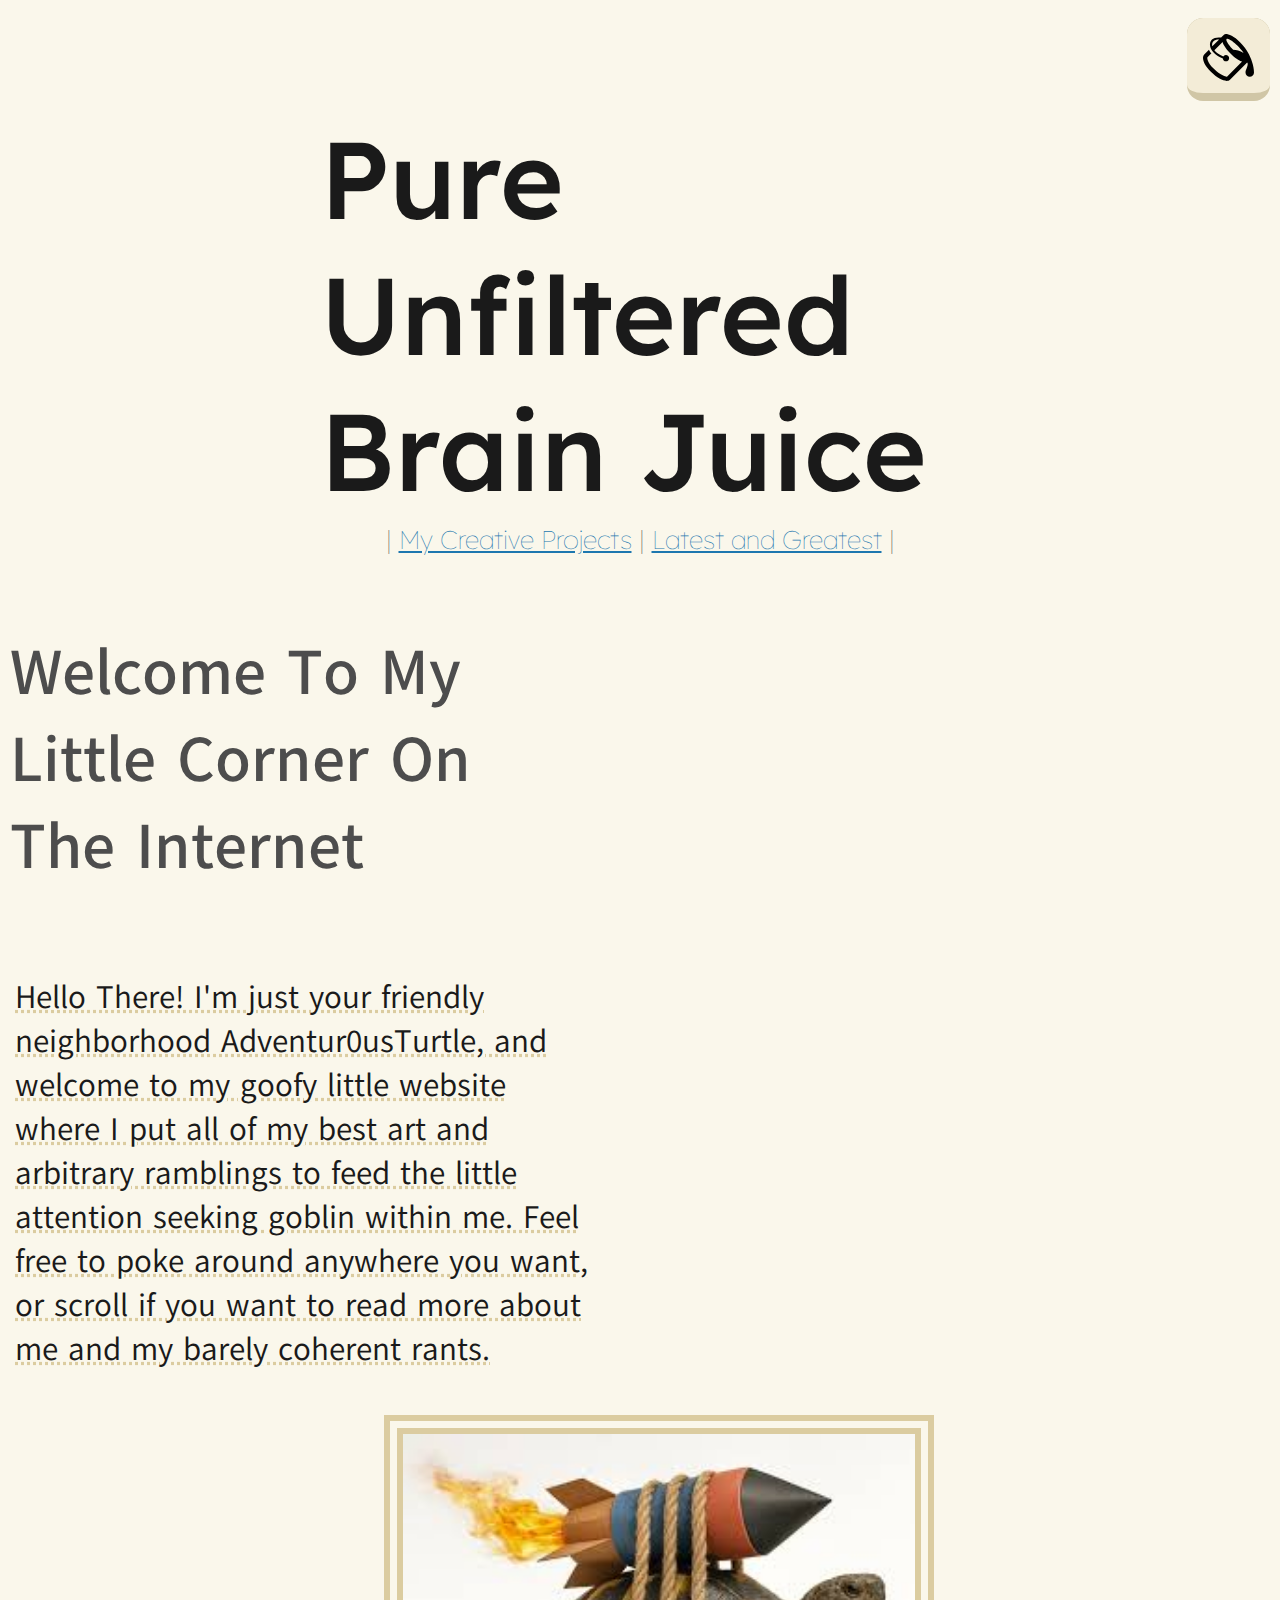
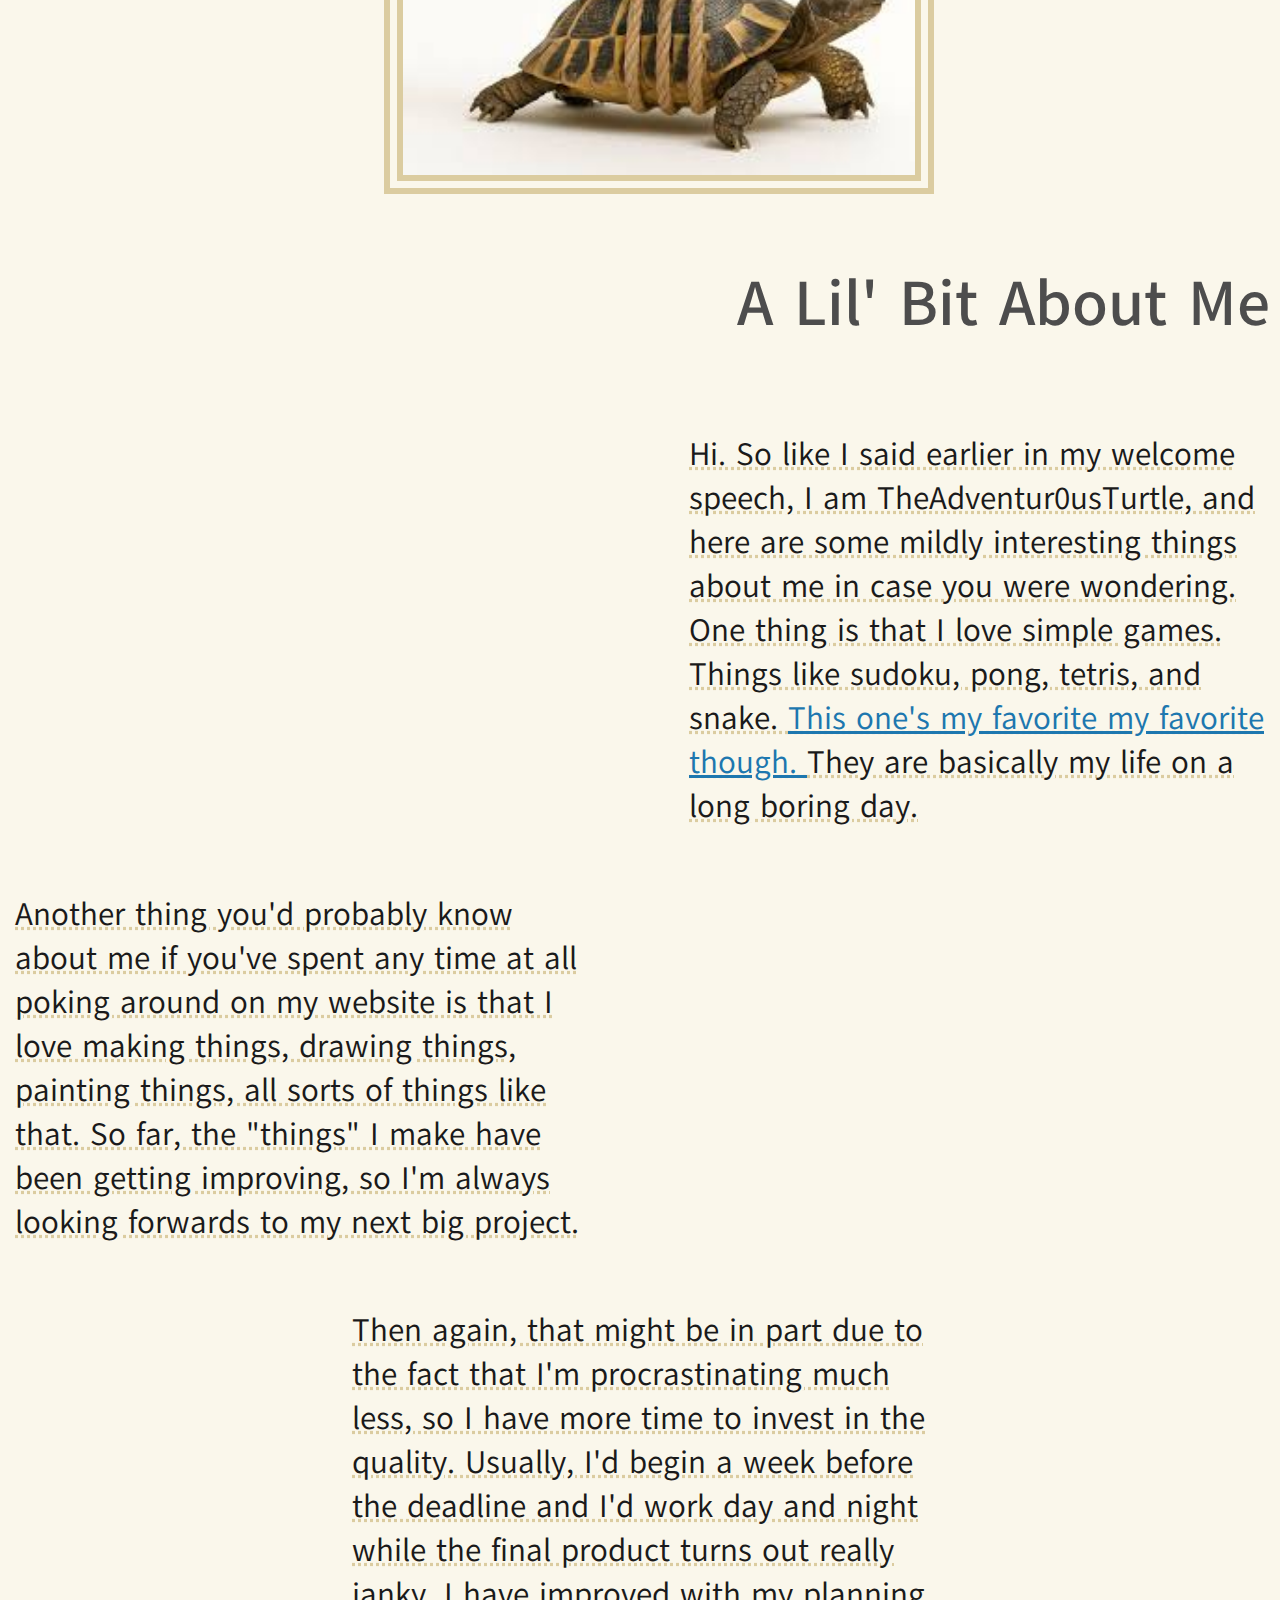
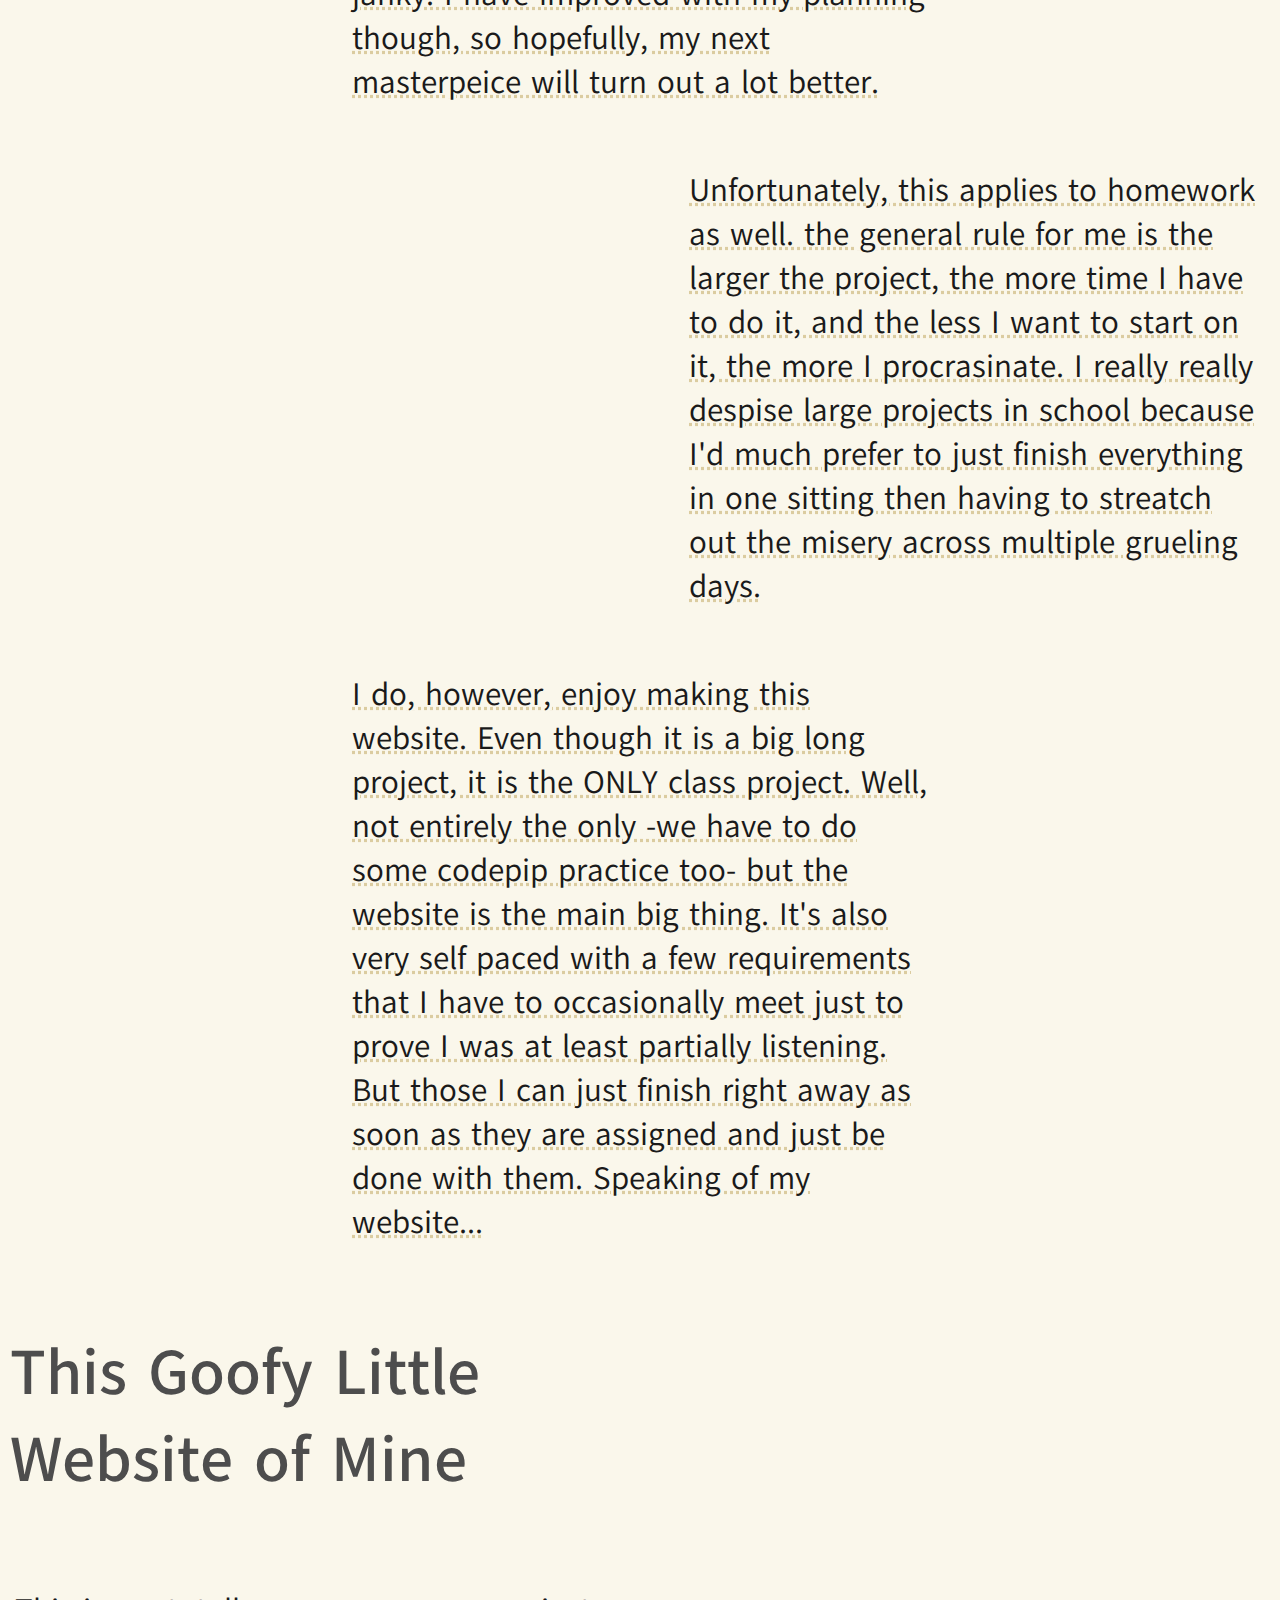
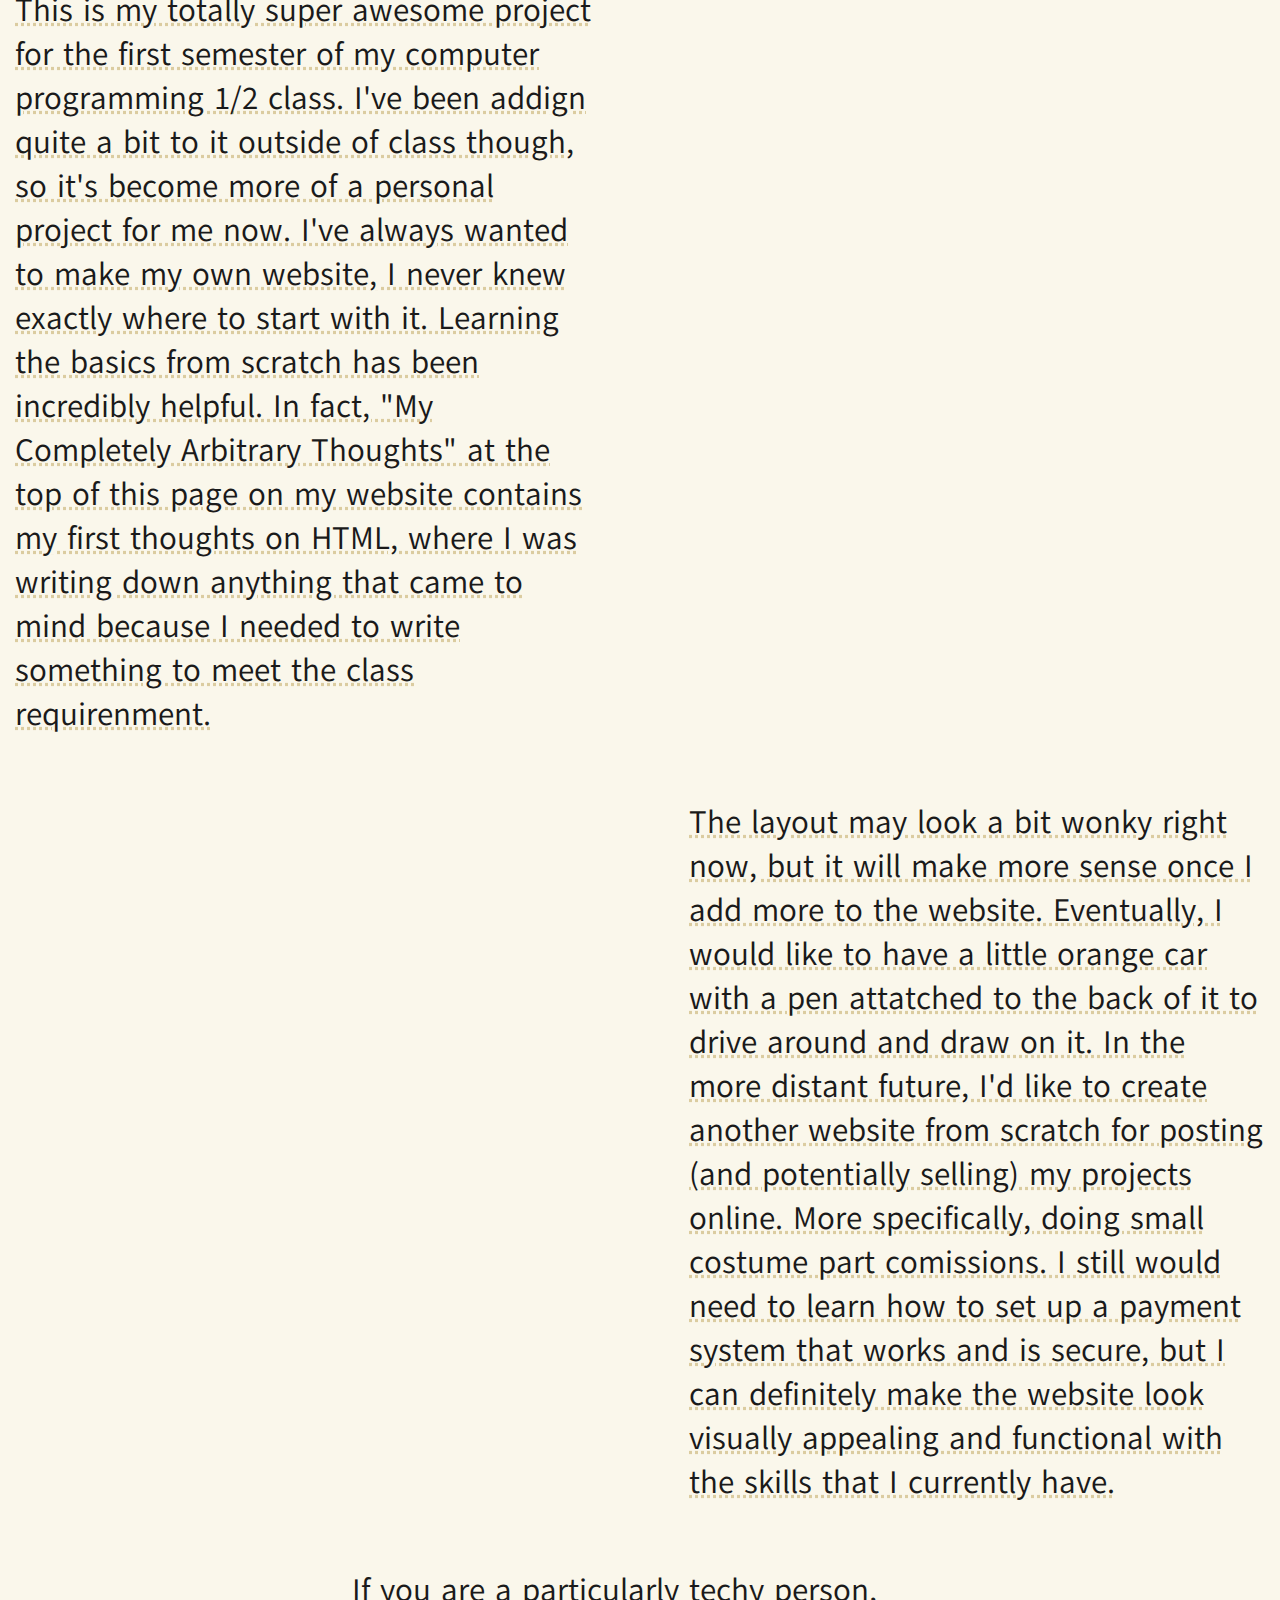
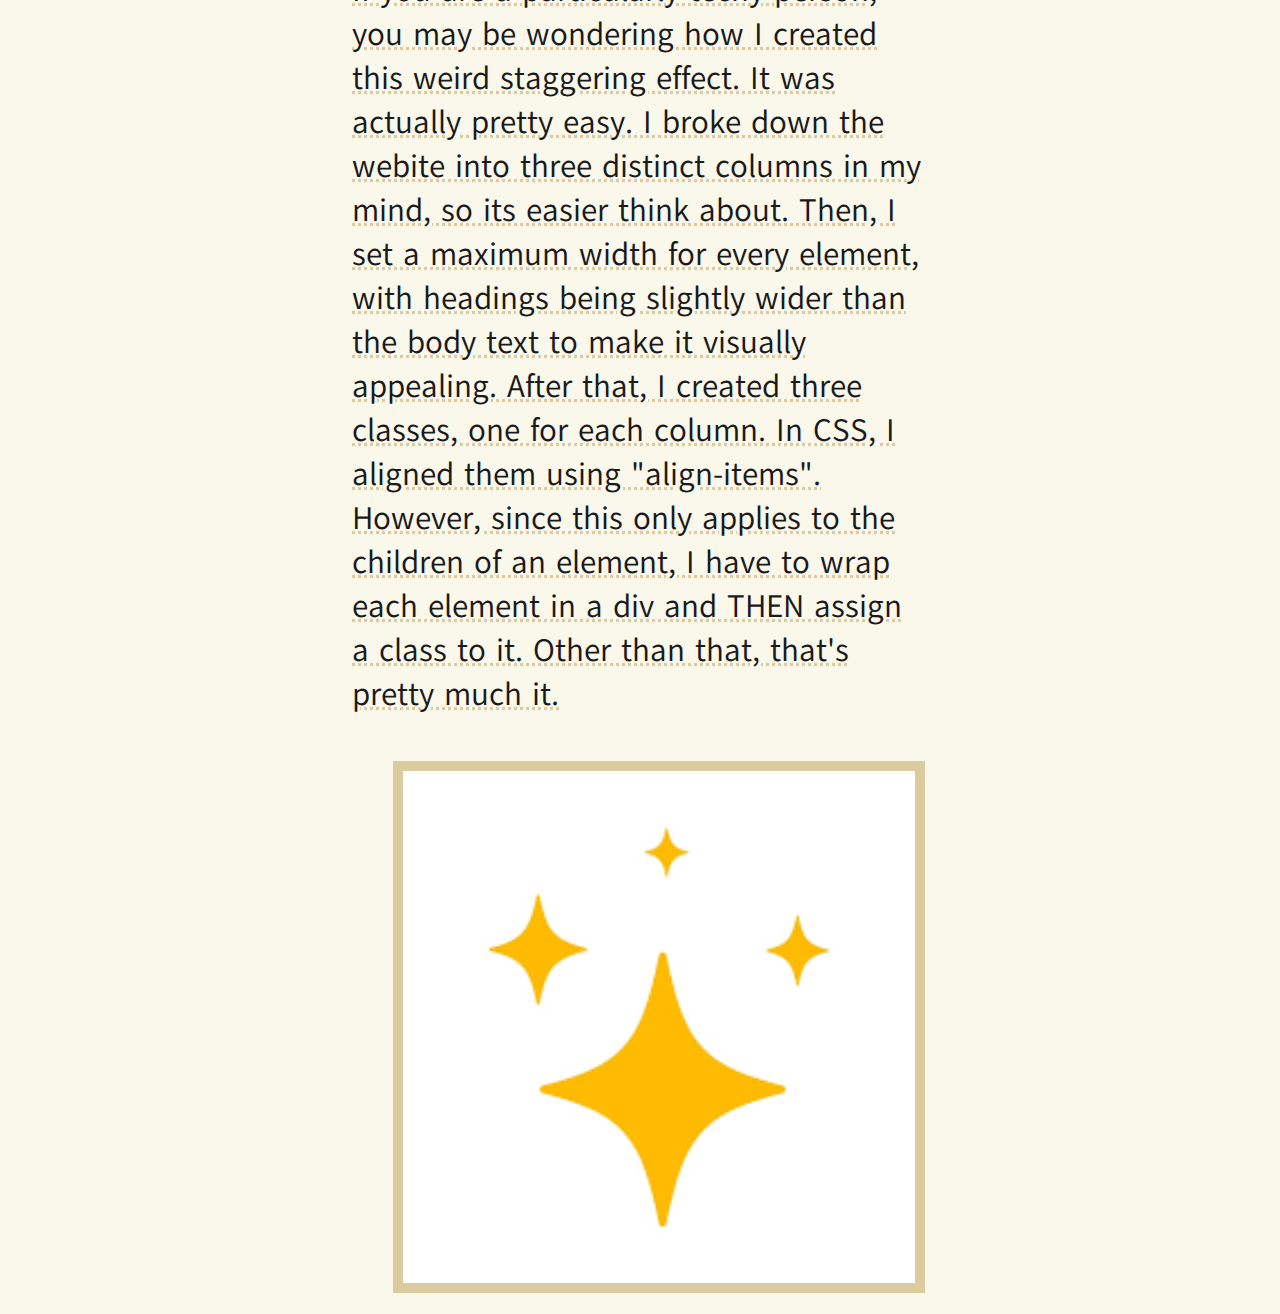
<file: index.html>
<!DOCTYPE html>
<html lang="en">

<head>
    <meta charset="UTF-8">
    <meta name="viewport" content="width=device-width, initial-scale=1.0">
    <title>My Goofy Webstite</title>
    <link rel="preconnect" href="https://fonts.googleapis.com">
    <link rel="preconnect" href="https://fonts.gstatic.com" crossorigin>
    <link href="https://fonts.googleapis.com/css2?family=Lexend:wght@500&family=Tirra&display=swap" rel="stylesheet">
    <link rel="stylesheet" href="style.css">
</head>

<body>
  <canvas id="home-canvas" inert> interactive drawing canvas </canvas> 
  <p hidden>pageX: <span id="x">n/a</span></p>
  <p hidden>pageY: <span id="y">n/a</span></p>

  <div class="snow"  id="outer-snow-container">
    <div id="inner-snow-container">
    </div>
  </div>

  <div class="decorative-right">
      <img class="decoration decoration-design-1" id="heading-decoration" src="Assets/side_ferns.png">
  </div>
    
  <div class="align-center">
    <h1 id="title">
      Pure Unfiltered Brain Juice
    </h1>
    <nav id="nav">
        |
        <a href="creative-projects.html">My Creative Projects</a>
        |
        <!-- <a href="classlinks.html">Class Links</a>
        | -->
        <a href="latest.html">Latest and Greatest</a>
        |
        <!-- <a href="input_elements_challenge.html">Click it</a> -->
    </nav>
  </div>

    <div class="decorative-right smaller">
      <img class="decoration rotate flip decoration-design-2" src="Assets/single_fern.png">
    </div>

  <div class="align-left">
    <h2>
      Welcome To My Little Corner On The Internet
    </h2>
      <p>
        Hello There! I'm just your friendly neighborhood Adventur0usTurtle, and welcome to my goofy
        little website where I put all of my best art and arbitrary ramblings
        to feed the little attention seeking goblin within me. Feel free to poke around anywhere 
        you want, or scroll if you want to read more about me and my barely coherent rants.
  </div>

    <div class="align-center">
      <img class="double-border" id="turtle-img" src="Assets/turtle.jpg" alt="A turtle with a rocket on its back">
    </div>

    <div class="decorative-left small">
      <img class="decoration decoration-design-2" src="Assets/single_fern.png">
    </div>

   <div class="align-right">
    <h2>
      A Lil' Bit About Me
    </h2>
    <p> Hi. So like I said earlier in my welcome speech, I am TheAdventur0usTurtle,
      and here are some mildly interesting things about me in case you were wondering. One thing is that
      I love simple games. Things like sudoku, pong, tetris, and snake.
      <a href="https://www.google.com/search?q=google+minesweeper&rlz=1C1GCEA_enUS1178US1178&oq=google+minesweeper&gs_lcrp=EgZjaHJvbWUyDwgAEEUYORiDARixAxiABDIHCAEQABiABDIHCAIQABiABDIHCAMQABiABDIHCAQQABiABDIHCAUQABiABDIHCAYQABiABDIHCAcQABiABDIHCAgQABiABDIHCAkQABiABNIBCDQ4ODdqMGo3qAIAsAIA&sourceid=chrome&ie=UTF-8&sei=7NS5aOiMObjg0PEPksnyoQQ&safe=active&ssui=on">
        This one's my favorite my favorite though.
      </a>
      They are basically my life on a 
      long boring day.
    </p>
  </div>

  <div class="decorative-right">
      <img class="decoration decoration-design-1" src="Assets/side_ferns.png">
  </div>

  <div class="align-left">
    <p>
      Another thing you'd probably know about me if you've spent any time at all poking around on my 
      website is that I love making things, drawing things, painting things, all sorts of things like that.
      So far, the "things" I make have been getting improving, so I'm always looking forwards to my next big
      project.
    </p>
  </div>

  <div class="align-center">
    <p>
      Then again, that might be in part due to the fact that I'm procrastinating much less, so I have
      more time to invest in the quality. Usually, I'd begin a week before the deadline and I'd work day and
      night while the final product turns out really janky. I have improved with my planning though, so hopefully,
      my next masterpeice will turn out a lot better.
    </p>
  </div>

   <div class="decorative-left">
      <img class="decoration flip decoration-design-1" src="Assets/side_ferns.png">
  </div>

  <div class="align-right">
    <p>
      Unfortunately, this applies to homework as well.
      the general rule for me is the larger the project, the more time I have to do it, and the less I want to
      start on it, the more I procrasinate. I really really despise large projects in school because I'd much
      prefer to just finish everything in one sitting then having to streatch out the misery across multiple
      grueling days.
    </p>
  </div>

  <div class="align-center">
    <p>
      I do, however, enjoy making this website. Even though it is a big long project, it is the ONLY class project.
      Well, not entirely the only -we have to do some codepip practice too- but the website is the main big thing.
      It's also very self paced with a few requirements that I have to occasionally meet just to prove I was at 
      least partially listening. But those I can just finish right away as soon as they are assigned and just be done
      with them. Speaking of my website...
    </p>
  </div>

  <div class="decorative-right small">
      <img class="decoration decoration-design-2" src="Assets/single_fern.png">
  </div>

  <div class="decorative-right tiny">
      <img class="decoration flip decoration-design-2" src="Assets/single_fern.png">
  </div>

  <div class="align-left">
    <h2>
      This Goofy Little Website of Mine
    </h2>
    <p>
      This is my totally super awesome project for the first semester of my computer programming 1/2 class. I've been
      addign quite a bit to it outside of class though, so it's become more of a personal project for me now. I've
      always wanted to make my own website, I never knew exactly where to start with it. Learning the basics from 
      scratch has been incredibly helpful. In fact, "My Completely Arbitrary Thoughts" at the top of this page on my website
      contains my first thoughts on HTML, where I was writing down anything that came to mind because I needed to write 
      something to meet the class requirenment.
    </p>
  </div>

  <div class="decorative-left">
      <img class="decoration flip rotate-345 decoration-design-2" src="Assets/single_fern.png">
  </div>

  <div class="align-right">
    <p>
      The layout may look a bit wonky right now, but it will make more sense once
      I add more to the website. Eventually, I would like to have a little orange car with a pen attatched to the back
      of it to drive around and draw on it. In the more distant future, I'd like to create another website from scratch for
      posting (and potentially selling) my projects online. More specifically, doing small costume part comissions. I still
      would need to learn how to set up a payment system that works and is secure, but I can definitely make the website look
      visually appealing and functional with the skills that I currently have.
    </p>
  </div>

  <div class="align-center">
    <p>
      If you are a particularly techy person, you may be wondering how I created this weird staggering effect. It was
      actually pretty easy. I broke down the webite into three distinct columns in my mind, so its easier think about. Then, I set a 
      maximum width for every element, with headings being slightly wider than the body text to make it visually appealing.
      After that, I created three classes, one for each column. In CSS, I aligned them using "align-items". However, since this only
      applies to the children of an element, I have to wrap each element in a div and THEN assign a class to it. Other than that,
      that's pretty much it.
    </p>
  </div>
  
  <div class="align-center">
    <img class="single-border" id="stars-img" src="Assets/star.png" alt="stars" width="75">
  </div>

<script src="menu_widget.js"></script>
</body>

</html>
</file>
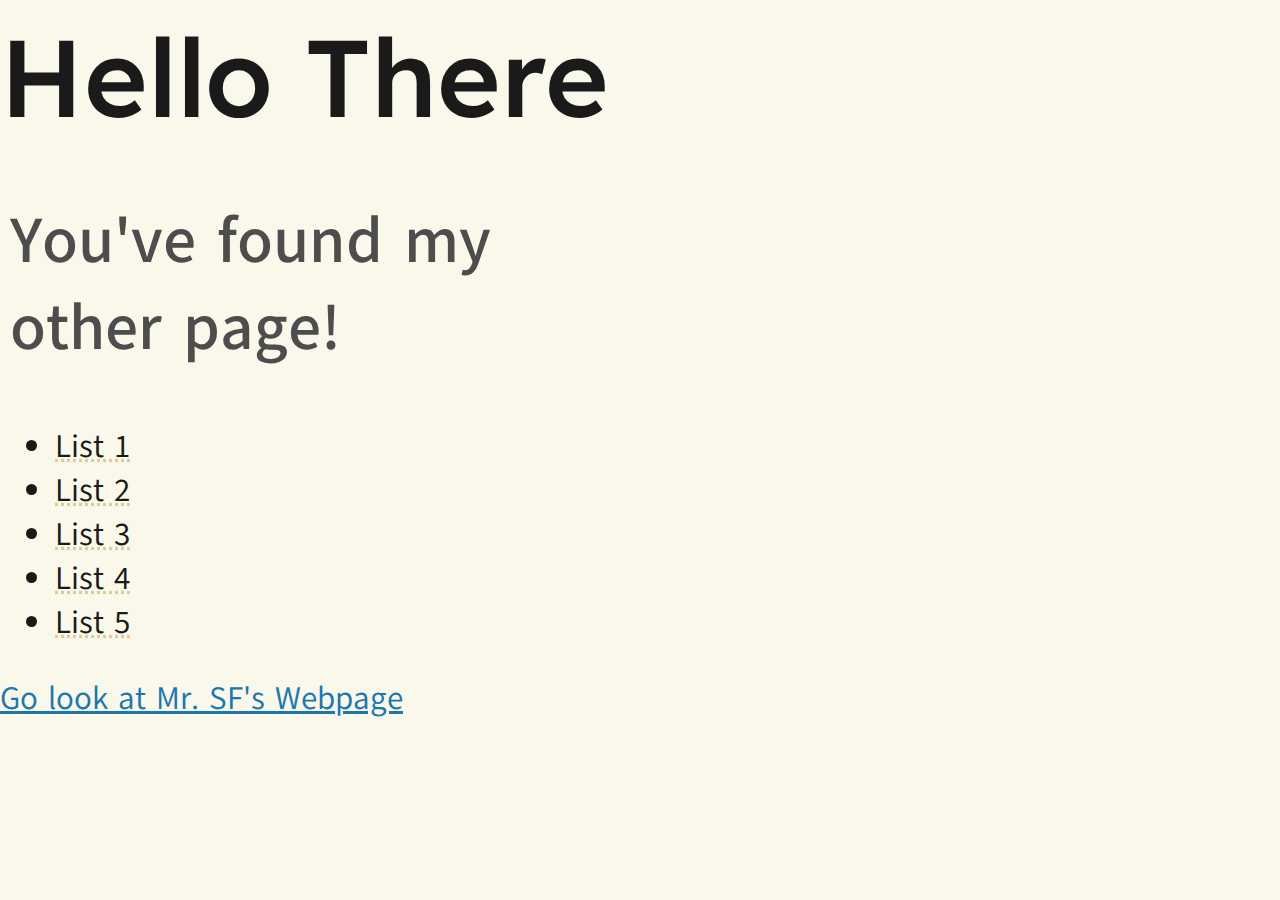
<file: classlinks.html>
<!DOCTYPE html>
<html lang="en">
<head>
    <meta charset="UTF-8">
    <meta name="viewport" content="width=device-width, initial-scale=1.0">
    <title>Class Links</title>
    <link rel="preconnect" href="https://fonts.googleapis.com">
    <link rel="preconnect" href="https://fonts.gstatic.com" crossorigin>
    <link href="https://fonts.googleapis.com/css2?family=Lexend:wght@500&family=Tirra&display=swap" rel="stylesheet">
    <link rel="stylesheet" href="style.css">
</head>

<body>
    <h1>Hello There</h1>
    <h2>You've found my other page!</h2>
    <ul>
        <li>List 1</li>
        <li>List 2</li>
        <li>List 3</li>
        <li>List 4</li>
        <li>List 5</li>
    </ul>
    <a href="https://mistersf.github.io/">Go look at Mr. SF's Webpage</a>
</body>
</html>
</file>
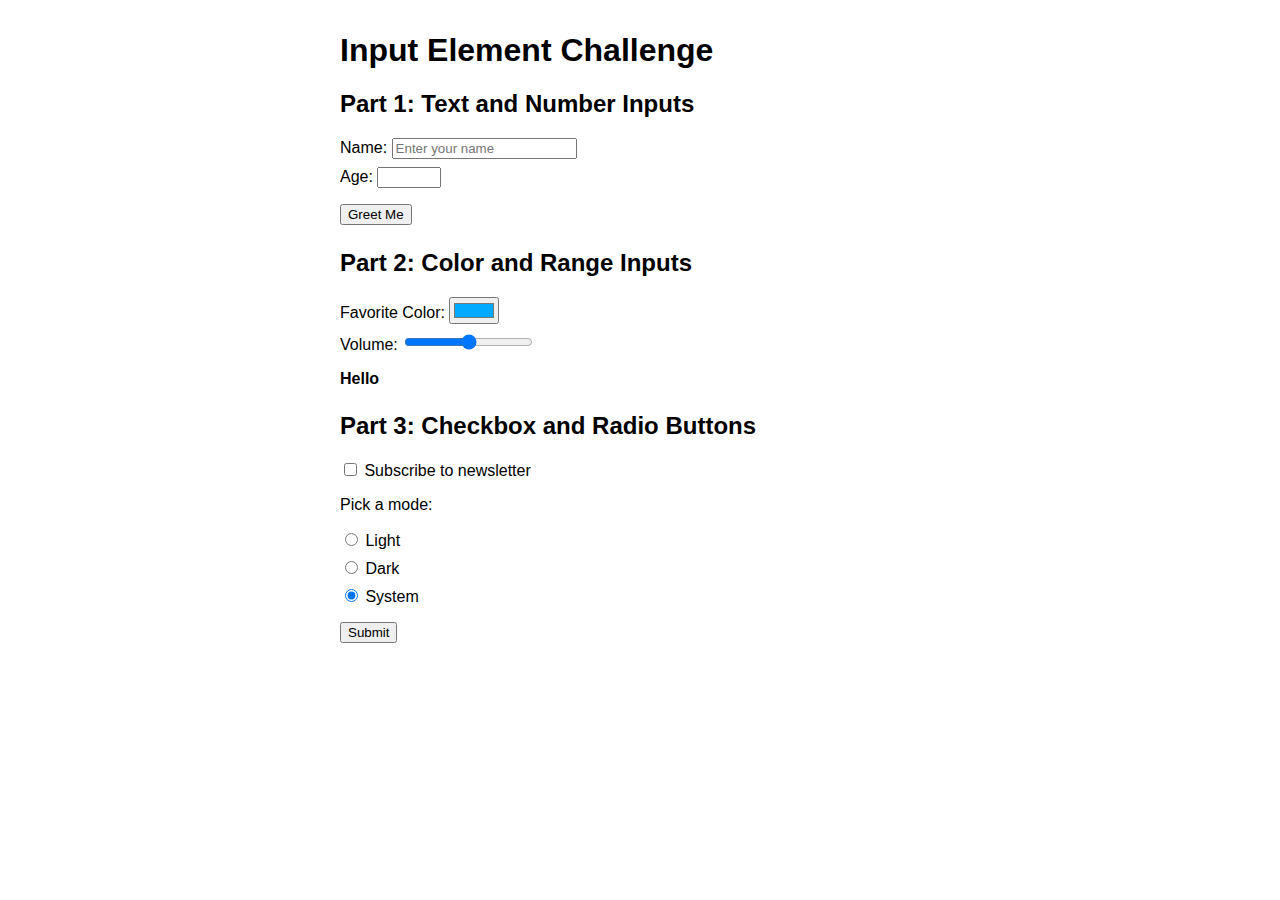
<file: input_elements_challenge.html>
<!DOCTYPE html>
<html lang="en">

<head>
    <meta charset="UTF-8">
    <meta name="viewport" content="width=device-width, initial-scale=1.0">
    <title>Input Element Challenge</title>
    <style>
        body {
            font-family: sans-serif;
            max-width: 600px;
            margin: 2rem auto;
        }

        section {
            margin-bottom: 1.5rem;
        }

        label {
            display: block;
            margin-top: 0.5rem;
        }

        button {
            margin-top: 1rem;
        }

        .output {
            margin-top: 1rem;
            font-weight: bold;
        }
    </style>
</head>

<body>
    <h1>Input Element Challenge</h1>

    <section id="part1">
        <h2>Part 1: Text and Number Inputs</h2>
        <label>
            Name:
            <input id="nameInput" type="text" placeholder="Enter your name">
        </label>
        <label>
            Age:
            <input id="ageInput" type="number" min="0" max="120">
        </label>
        <button id="btnGreet">Greet Me</button>
        <div class="output" id="greetingOutput"></div>
    </section>

    <section id="part2">
        <h2>Part 2: Color and Range Inputs</h2>
        <label>
            Favorite Color:
            <input id="colorInput" type="color" value="#00AAFF">
        </label>
        <label>
            Volume:
            <input id="volumeInput" type="range" min="0" max="100" value="50">
        </label>
        <div class="output" id="colorOutput">Hello</div>
    </section>

    <section id="part3">
        <h2>Part 3: Checkbox and Radio Buttons</h2>
        <label><input type="checkbox" id="subscribeBox"> Subscribe to newsletter</label>
        <p>Pick a mode:</p>
        <label><input type="radio" name="mode" value="Light"> Light</label>
        <label><input type="radio" name="mode" value="Dark"> Dark</label>
        <label><input type="radio" name="mode" value="System" checked> System</label>
        <button id="btnSubmit">Submit</button>
        <div class="output" id="modeOutput"></div>
    </section>

    <script>
        // --- PART 1 ---
        const nameInput = document.getElementById("nameInput");
        const ageInput = document.getElementById("ageInput");
        const btnGreet = document.getElementById("btnGreet");
        const greetingOutput = document.getElementById("greetingOutput");

        btnGreet.addEventListener("click", () => {
            // TODO: Display a message like "Hello NAME, you are AGE years old!"
             let name = nameInput.value;
             let age = ageInput.value;
             greetingOutput.textContent = "hello " + name + ", you're " + age + " years old.";
            // Challenge: If age < 13, show "You're just a kid!" instead.
            if (age < 13 && age > 0) {
                greetingOutput.innerText +=  "You are a little child!"
            } else if (age > 100) {
                greetingOutput.innerText = "You're old!"
            } else if (age == "") {
                if (name != "") {
                    greetingOutput.innerText = "What's your age?"
                } else {
                     greetingOutput.innerText = "Fill out the form first!!! What's your name and age?"
                }              
            } 

            if (name == "" && age != "") {
                greetingOutput.innerText = "What's your name?"
            }
        });

        // --- PART 2 ---
        const colorInput = document.getElementById("colorInput");
        const volumeInput = document.getElementById("volumeInput");
        const colorOutput = document.getElementById("colorOutput");
        
        // TODO: Update the background color of colorOutput whenever the color input changes.
        colorInput.addEventListener("input", () => {
            let color = colorInput.value
            colorOutput.style.backgroundColor = color;
        });
        // Challenge: Also display the hex code and volume value dynamically.
         volumeInput.addEventListener("input", () => {
            let volume = volumeInput.value
            let color = colorInput.value
            colorOutput.textContent = "color: " + color + " volume: " + volume;
        });

        // --- PART 3 ---
        const subscribeBox = document.getElementById("subscribeBox");
        const btnSubmit = document.getElementById("btnSubmit");
        const modeOutput = document.getElementById("modeOutput");

        btnSubmit.addEventListener("click", () => {
            // TODO: Find which radio button is checked and display it.
            // Challenge: Include whether the user subscribed or not.
        });
    </script>
</body>

</html>
</file>
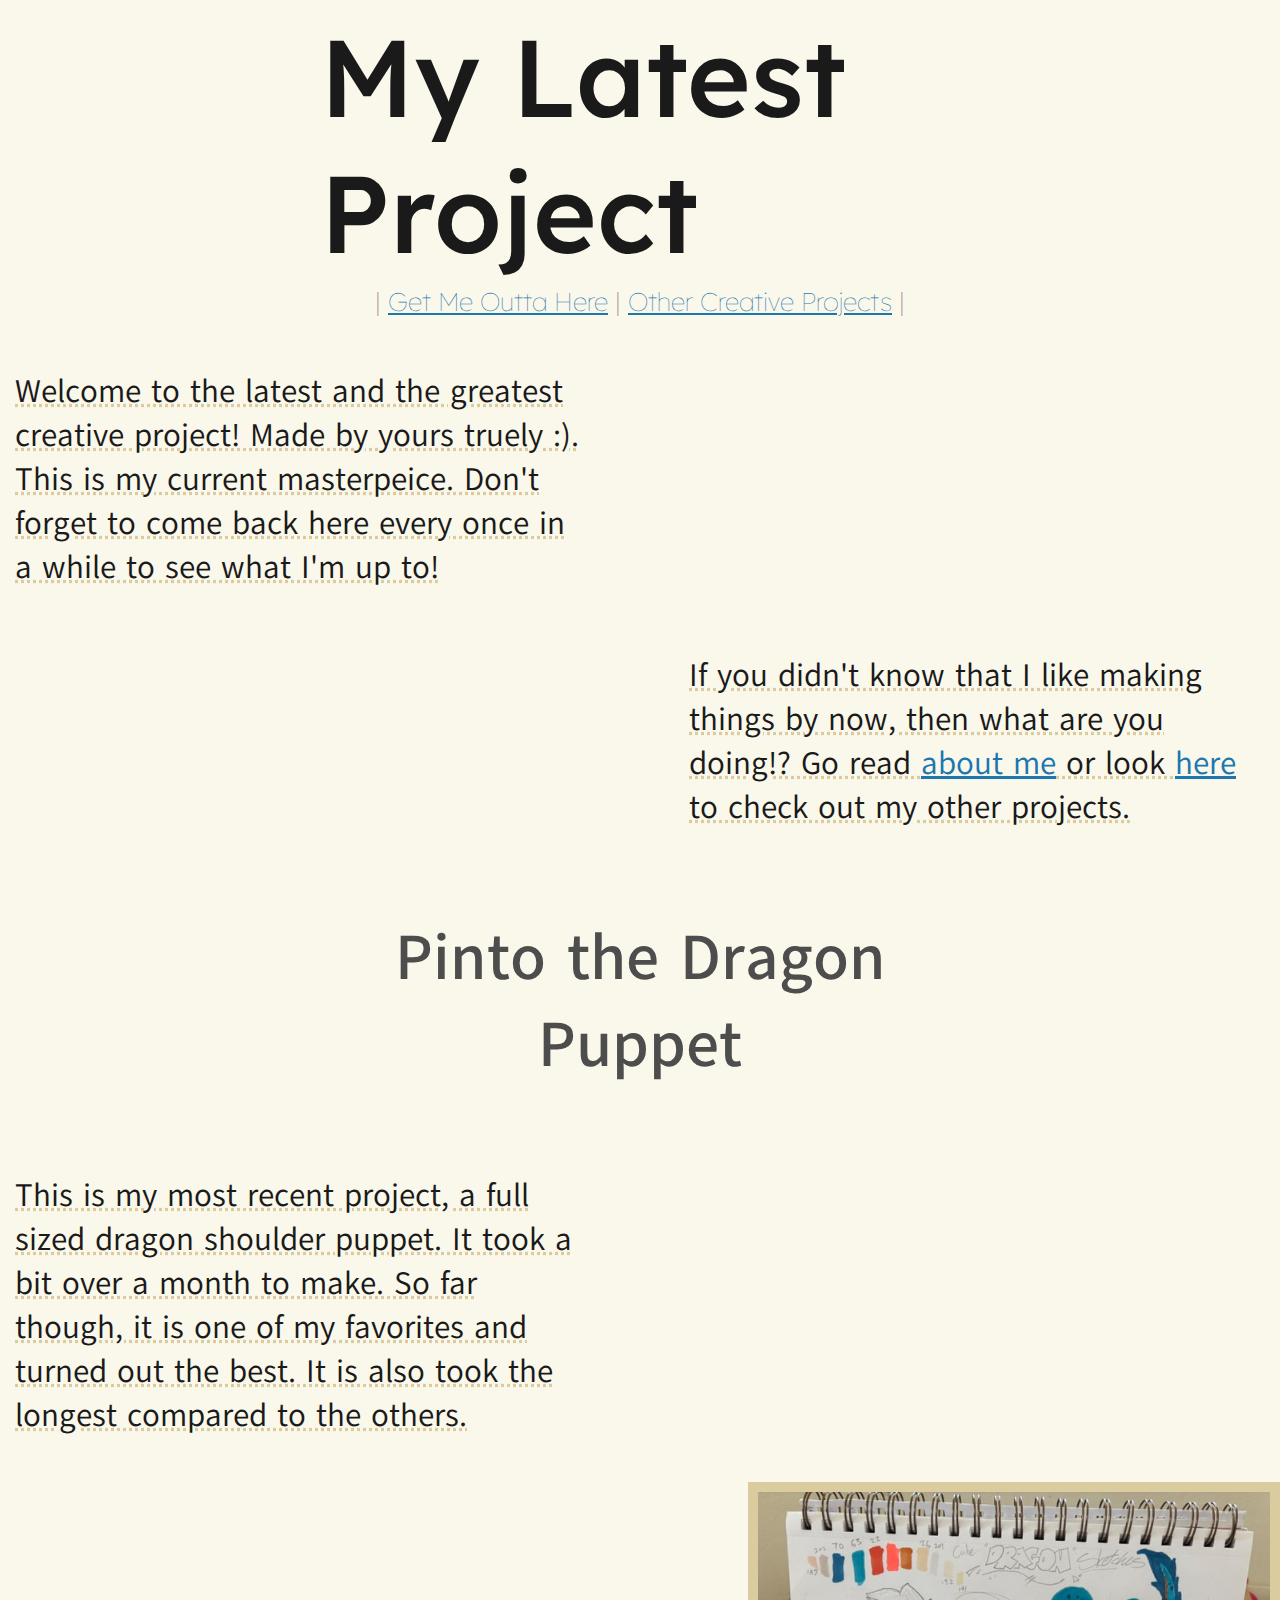
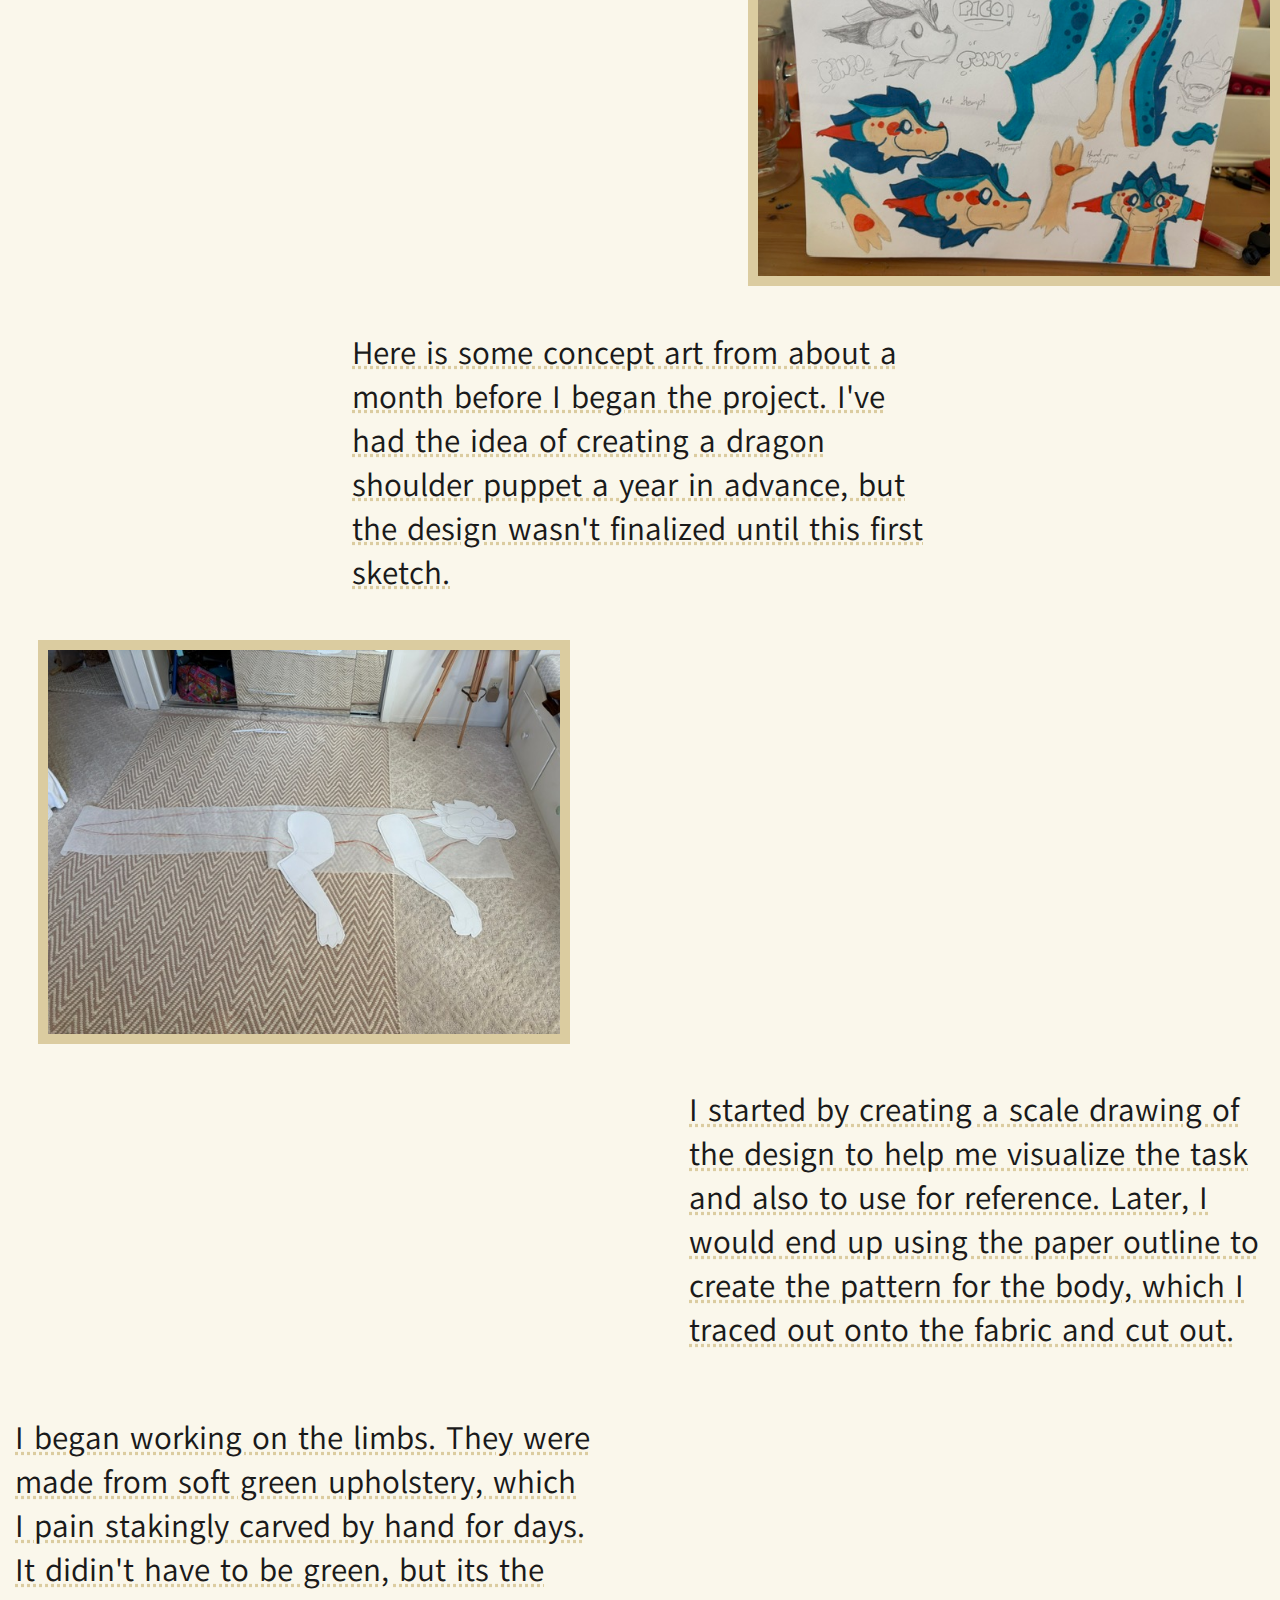
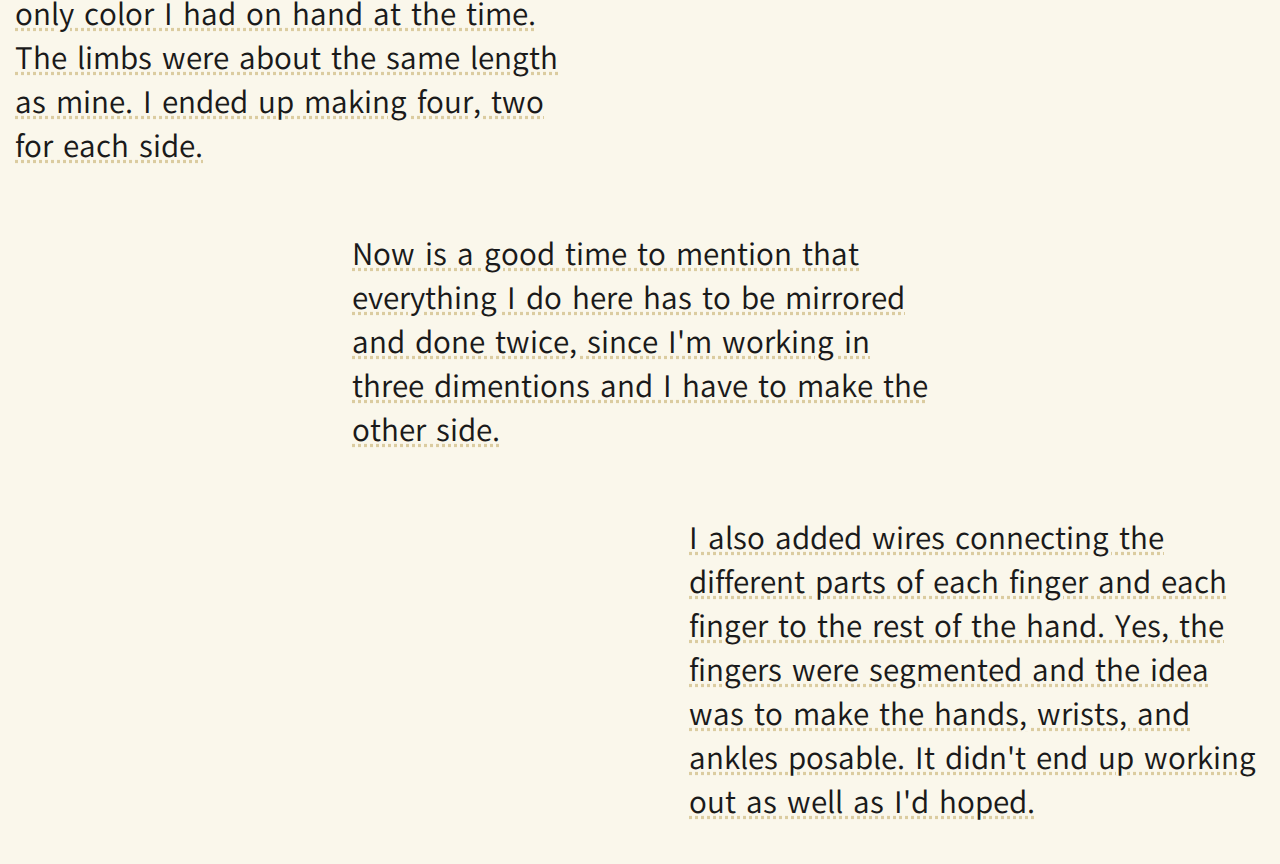
<file: latest.html>
<!DOCTYPE html>
<html lang="en">
<head>
    <meta charset="UTF-8">
    <meta name="viewport" content="width=device-width, initial-scale=1.0">
    <title>My Creative Projects</title>
    <link rel="preconnect" href="https://fonts.googleapis.com">
    <link rel="preconnect" href="https://fonts.gstatic.com" crossorigin>
    <link href="https://fonts.googleapis.com/css2?family=Lexend:wght@500&family=Tirra&display=swap" rel="stylesheet">
    <link rel="stylesheet" href="style.css">
</head>

<body>
    <canvas id="latest-canvas" role="interactive drawing canvas"></canvas>
    <div class="align-center">
        <h1>
           My Latest Project
        </h1>
        <nav id="nav">
            |
            <a href="index.html">Get Me Outta Here</a>
            |
            <a href="creative-projects.html">Other Creative Projects</a>
            |
        </nav>
    </div>
    <div class="align-left">
    <p>
        Welcome to the latest and the greatest creative project! Made by yours truely :). 
        This is my current masterpeice. Don't forget to come back here every once in a
        while to see what I'm up to!
    </p>
    </div>
    <div class="align-right">
    <p>
        If you didn't know that I like making things by now,
        then what are you doing!? Go read <a href="index.html">about me</a> or
        look <a href="creative-projects.html">here</a> to check out my other projects.
    </p>
    </div>
    <div class="align-center">
    <h2>
        Pinto the Dragon Puppet
    </h2>
    </div>
    <div class="align-left">
        <p>
            This is my most recent project, a full sized dragon shoulder puppet. It took a
            bit over a month to make. So far though, it is one of my favorites and turned out
            the best. It is also took the longest compared to the others.
        </p>
    </div>
     <div class="align-right">
        <img src="Assets/Pinto_concept.jpeg" alt="image of Pinto the dragon puppet concept art" class="single-border">
    </div>
    <div class="align-center">
        <p>
            Here is some concept art from about a month before I began the project. I've had
            the idea of creating a dragon shoulder puppet a year in advance, but the design
            wasn't finalized until this first sketch.
        </p>
    </div>
    <div class="align-left">
        <img src="Assets/pinto_1.jpeg" alt="image of scale paper model of Pinto the dragon puppet" class="single-border">
    </div>
    <div class="align-right">
        <p>
            I started by creating a scale drawing of the design to help me visualize the task
            and also to use for reference. Later, I would end up using the paper outline to create 
            the  pattern for the body, which I traced out onto the fabric and cut out.
        </p>
    </div>
     <div class="align-left">
        <p>
            I began working on the limbs. They were made from soft green upholstery, which I pain stakingly
            carved by hand for days. It didin't have to be green, but its the only color I had on hand at 
            the time. The limbs were about the same length as mine. I ended up making four, two for each side.
        </p>
    </div>
     <div class="align-center">
        <p>
            Now is a good time to mention that everything I do here has to be mirrored
            and done twice, since I'm working in three dimentions and I have to make the other side.
        </p>
    </div>
     <div class="align-right">
        <p>
            I also added wires connecting the different parts of each finger and each finger to the
            rest of the hand. Yes, the fingers were segmented and the idea was to make the hands, wrists,
            and ankles posable. It didn't end up working out as well as I'd hoped.
        </p>
    </div>
</body>
</html>
</file>
<file: style.css>
html {
--text-700: #4d4d4d;
--text-900: #1a1a1a;

--background-50: #faf7eb;

--accent-600: #1d77af;


}

*{
    /* border: 1px solid red; */
    opacity: 1;
    position: relative;
    z-index: 1;
}

/* 
div {
    border: 2px solid green;
} */


p, li {
    text-decoration: underline dotted #dbcca0;
    margin-left: 15px;
    margin-right: 15px;
    max-width: 45vw;
    @media screen and (width <= 580px) {
        max-width: calc(100vw - 30px);
    }

}

a {
    color: var(--accent-600);
    text-decoration-skip-ink: auto;
}

body {
    color: var(--text-900);
    font-family: "Tirra";
    background: var(--background-50);
    font-size: max(2.5vw, 20px);
    margin-left: 0px;
    margin-right: 0px;
}

h2, h3 {
    color:var(--text-700);
    font-family: "Tirra";
    font-weight: 600;
    font-size: max(5vw, 30px);
    margin-left: 10px;
    margin-right: 10px;
    padding: 0px;
    border: 0px;
    max-width: 45vw; 
    @media screen and (width <= 580px) {
        max-width: calc(100vw - 30px);
        margin-right: 20px;
    }
}

h1 {
    color:var(--text-900);
    font-family: "Lexend";
    font-weight: 500;
    font-size: max(8.5vw, 80px);
    margin-bottom: 5px;
    margin-top: 0px;
    padding: 0px;
    border: 0px;
    width: max(50vw, 450px);
    @media screen and (width <= 580px) {
        max-width: calc(100vw - 30px);
        margin-top: 10px;
        font-size: 70px;
        margin-right: 15px;
        margin-left: 15px;
    }
}

.single-border {
    border: solid #dbcca0 max(0.8vw, 6px);
}

.double-border {
    border: double #dbcca0 max(1.5vw, 10px);
}

img{
    margin: 0px;
    width: 40vw;
    margin-left: 3vw;
    margin-top: 1vw ;
    margin-bottom: 1vw;
    max-width: 100vw ;
    min-width: 250px;
    @media screen and (width <= 580px) {
        margin-right: 15px;
        margin-left: 15px;
        align-self: center; 
    }
}

.align-center {
    display: flex;
    flex-direction: column;
    align-items: center;
    
}

.align-right {
    display: flex;
    flex-direction: column;
    align-items: flex-end;
}

.align-left{
    display: flex;
    flex-direction: column;
    align-items: flex-start;
}

#nav {
    color:var(--text-700);
    font-family: "Lexend";
    font-size: max(2vw, 20px);
    font-weight: lighter;
    margin-top: 0px;
    margin-bottom: 20px;
    margin-left: 15px;
    margin-right: 15px;
    padding: 0px;
    border: 0px;
    max-width: none;
    @media screen and (width <= 580px) {
        margin-right: 15px;
        margin-left: 15px;
    }
}

div.align-right>h2, h3 {
    text-align: end;
}

div.align-center>h2, h3 {
   text-align: center; 
}

/* A potential feature for later that I can't get working right now
    This looks like a problem for future me */
    
/* .allow-oversize {
    max-width: none;
    width: max-content;
    margin-left: 5px;
    margin-right: 5px;
} */

canvas {
    opacity: 1;
    position: absolute;
    z-index: 2;
    margin: none;
    padding: none;
    /* border: 1px solid red; */
    width: 100%;
    height: 100%;
    pointer-events: none;
}

.decorative-right {
    display: flex;
    justify-content: flex-end;
    position: absolute;
    z-index: -2;
    width: 100%;
    margin-right: 0px;
    margin-left: 0px;
}

.decorative-left {
    display: flex;
    justify-content: flex-start;
    position: absolute; 
    z-index: -2;
    width: 100%;
    margin-right: 0px;
    margin-left: 0px;
}

.decoration {
    margin-right: 0px;
    margin-left: 0px;
    margin-top: 0px;
    margin-bottom: 0px;
    max-width: 100vw;
    min-width: 250px;
}

.decoration:not(#heading-decoration) {
    opacity: .5;
    @media screen and (width <= 580px) {
        opacity: 0.3;
    }
}

.rotate-15 {
    transform: rotate(15deg);
}

.rotate-45 {
    transform: rotate(45deg);
}

.rotate-315 {
    transform: rotate(-45deg);
}

.rotate-345 {
    transform: rotate(-15deg);
}

.tiny {
    transform: scale(0.25);
}

.smaller {
    transform: scale(0.50);
}

.small {
    transform: scale(0.75);
}

.flip {
    transform: scaleX(-1);
}

/* Code for snow from https://codepen.io/Calleb/pen/dyVRvyW with minimal changes from me*/
.snow {
  width: stretch;
  height: stretch;
  position: absolute;
  z-index: -2;
  background-image: url("data:image/svg+xml,%3Csvg version='1.1' xmlns='http://www.w3.org/2000/svg' xmlns:xlink='http://www.w3.org/1999/xlink' x='0px' y='0px' viewBox='0 0 50 50' style='enable-background:new 0 0 50 50%3B' xml:space='preserve'%3E%3Cstyle type='text/css'%3E.st1%7Bopacity:0.3%3Bfill:%23FFFFFF%3B%7D.st3%7Bopacity:0.1%3Bfill:%23FFFFFF%3B%7D%3C/style%3E%3Ccircle class='st1' cx='5' cy='8' r='1'/%3E%3Ccircle class='st1' cx='38' cy='3' r='1'/%3E%3Ccircle class='st1' cx='12' cy='4' r='1'/%3E%3Ccircle class='st1' cx='16' cy='16' r='1'/%3E%3Ccircle class='st1' cx='47' cy='46' r='1'/%3E%3Ccircle class='st1' cx='32' cy='10' r='1'/%3E%3Ccircle class='st1' cx='3' cy='46' r='1'/%3E%3Ccircle class='st1' cx='45' cy='13' r='1'/%3E%3Ccircle class='st1' cx='10' cy='28' r='1'/%3E%3Ccircle class='st1' cx='22' cy='35' r='1'/%3E%3Ccircle class='st1' cx='3' cy='21' r='1'/%3E%3Ccircle class='st1' cx='26' cy='20' r='1'/%3E%3Ccircle class='st1' cx='30' cy='45' r='1'/%3E%3Ccircle class='st1' cx='15' cy='45' r='1'/%3E%3Ccircle class='st1' cx='34' cy='36' r='1'/%3E%3Ccircle class='st1' cx='41' cy='32' r='1'/%3E%3C/svg%3E");
  background-position: 0px 0px;
  animation: animatedBackground 10s linear infinite;
}

.snow div {
  width: stretch;
  height: stretch;
  position: absolute;
  z-index: -2;
  background-image: url("data:image/svg+xml,%3Csvg version='1.1' xmlns='http://www.w3.org/2000/svg' xmlns:xlink='http://www.w3.org/1999/xlink' x='0px' y='0px' viewBox='0 0 50 50' style='enable-background:new 0 0 50 50%3B' xml:space='preserve'%3E%3Cstyle type='text/css'%3E.st1%7Bopacity:0.7%3Bfill:%23FFFFFF%3B%7D.st3%7Bopacity:0.1%3Bfill:%23FFFFFF%3B%7D%3C/style%3E%3Ccircle class='st3' cx='4' cy='14' r='1'/%3E%3Ccircle class='st3' cx='43' cy='3' r='1'/%3E%3Ccircle class='st3' cx='31' cy='30' r='2'/%3E%3Ccircle class='st3' cx='19' cy='23' r='1'/%3E%3Ccircle class='st3' cx='37' cy='22' r='1'/%3E%3Ccircle class='st3' cx='43' cy='16' r='1'/%3E%3Ccircle class='st3' cx='8' cy='45' r='1'/%3E%3Ccircle class='st3' cx='29' cy='39' r='1'/%3E%3Ccircle class='st3' cx='13' cy='37' r='1'/%3E%3Ccircle class='st3' cx='47' cy='32' r='1'/%3E%3Ccircle class='st3' cx='15' cy='4' r='2'/%3E%3Ccircle class='st3' cx='9' cy='27' r='1'/%3E%3Ccircle class='st3' cx='30' cy='9' r='1'/%3E%3Ccircle class='st3' cx='25' cy='15' r='1'/%3E%3Ccircle class='st3' cx='21' cy='45' r='2'/%3E%3Ccircle class='st3' cx='42' cy='45' r='1'/%3E%3C/svg%3E");
  background-position: 0px 0px;
  animation: animatedBackground 15s linear infinite;
}

@keyframes animatedBackground {
  0% {
    background-position: 0 0;
  }
  100% {
    background-position: 0px 300px;
  }
}

/* */
</file>
